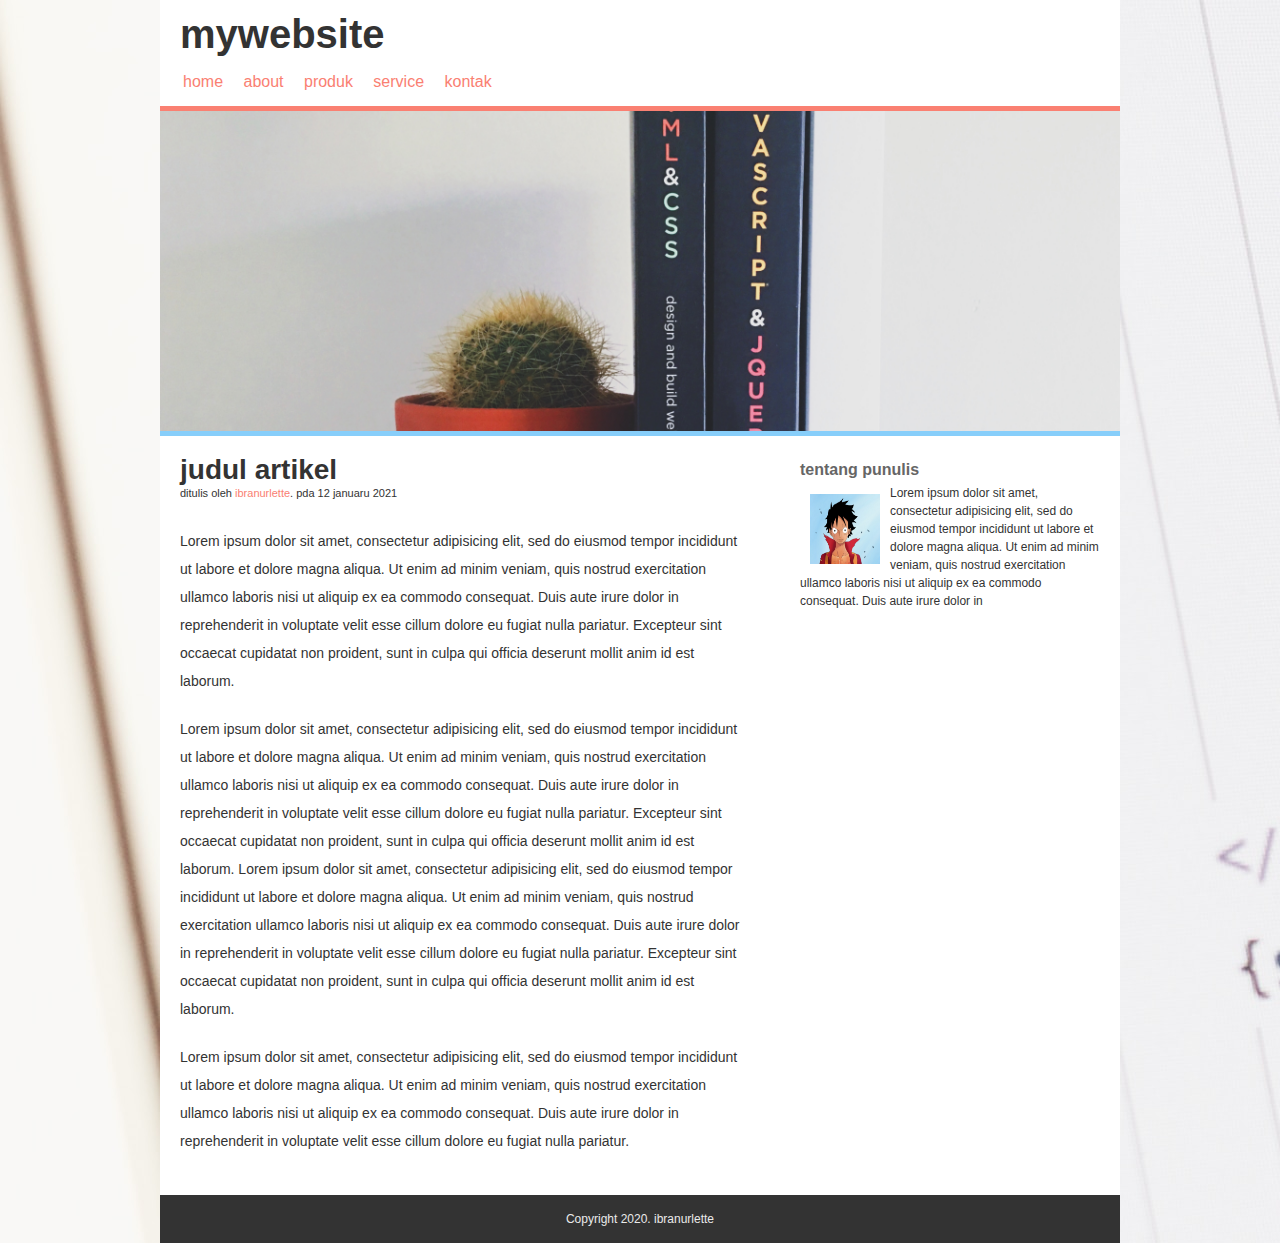
<file: index.html>
<!DOCTYPE html>
<html>
<head>
	<title>belajar css dasar untuk pemula</title>
	<link rel="stylesheet" href="css/reset.css">
</head>
<body>
<div></div>
<div class="container">
	<div class="header">
		<h1 class="judul">mywebsite</h1>
		<ul>
			<li><a href="">home</a></li>
			<li><a href="">about</a></li>
			<li><a href="">produk</a></li>
			<li><a href="">service</a></li>			
			<li><a href="">kontak</a></li>
		</ul>
	</div>
	<div class="hero"></div>
	<div class="content cf">
		<div class="main">
			<h2>judul artikel</h2>
		<p class="penulis">ditulis oleh <a href="">ibranurlette</a>. pda 12 januaru 2021</p>
		<p>Lorem ipsum dolor sit amet, consectetur adipisicing elit, sed do eiusmod
		tempor incididunt ut labore et dolore magna aliqua. Ut enim ad minim veniam,
		quis nostrud exercitation ullamco laboris nisi ut aliquip ex ea commodo
		consequat. Duis aute irure dolor in reprehenderit in voluptate velit esse
		cillum dolore eu fugiat nulla pariatur. Excepteur sint occaecat cupidatat non
		proident, sunt in culpa qui officia deserunt mollit anim id est laborum.</p>
		<p>Lorem ipsum dolor sit amet, consectetur adipisicing elit, sed do eiusmod
		tempor incididunt ut labore et dolore magna aliqua. Ut enim ad minim veniam,
		quis nostrud exercitation ullamco laboris nisi ut aliquip ex ea commodo
		consequat. Duis aute irure dolor in reprehenderit in voluptate velit esse
		cillum dolore eu fugiat nulla pariatur. Excepteur sint occaecat cupidatat non
		proident, sunt in culpa qui officia deserunt mollit anim id est laborum. Lorem ipsum dolor sit amet, consectetur adipisicing elit, sed do eiusmod
		tempor incididunt ut labore et dolore magna aliqua. Ut enim ad minim veniam,
		quis nostrud exercitation ullamco laboris nisi ut aliquip ex ea commodo
		consequat. Duis aute irure dolor in reprehenderit in voluptate velit esse
		cillum dolore eu fugiat nulla pariatur. Excepteur sint occaecat cupidatat non
		proident, sunt in culpa qui officia deserunt mollit anim id est laborum.</p>
		<p>Lorem ipsum dolor sit amet, consectetur adipisicing elit, sed do eiusmod
		tempor incididunt ut labore et dolore magna aliqua. Ut enim ad minim veniam,
		quis nostrud exercitation ullamco laboris nisi ut aliquip ex ea commodo
		consequat. Duis aute irure dolor in reprehenderit in voluptate velit esse
		cillum dolore eu fugiat nulla pariatur. </p>
		</div>
		<div class="sidebar">
			<h3>tentang punulis</h3>
			<img src="img/luffy.jpg">
			<p>Lorem ipsum dolor sit amet, consectetur adipisicing elit, sed do eiusmod
			tempor incididunt ut labore et dolore magna aliqua. Ut enim ad minim veniam,
			quis nostrud exercitation ullamco laboris nisi ut aliquip ex ea commodo
			consequat. Duis aute irure dolor in </p>
		</div>
		
	</div>
	<div class="footer">
		<p class="copy">Copyright 2020. ibranurlette</p>
	</div>
</div>

</body>
</html>
</file>
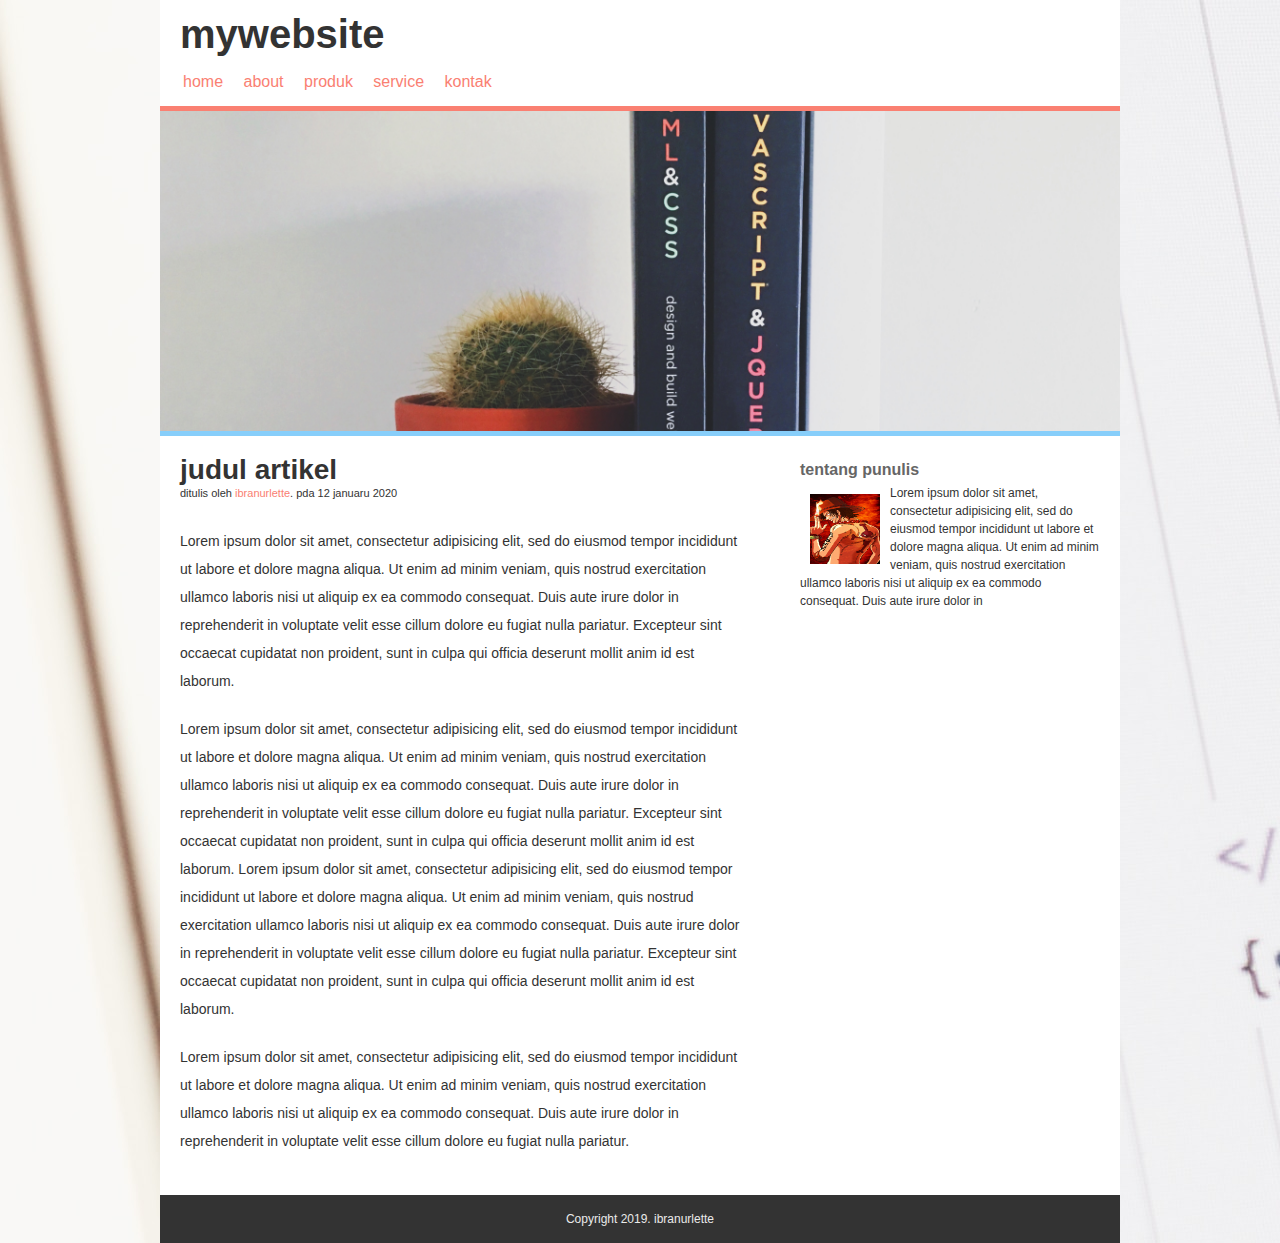
<file: reset.html>
<!DOCTYPE html>
<html>
<head>
	<title>belajar css dasar</title>
	<link rel="stylesheet" href="css/reset.css">
</head>
<body>
<div></div>
<div class="container">
	<div class="header">
		<h1 class="judul">mywebsite</h1>
		<ul>
			<li><a href="">home</a></li>
			<li><a href="">about</a></li>
			<li><a href="">produk</a></li>
			<li><a href="">service</a></li>			
			<li><a href="">kontak</a></li>
		</ul>
	</div>
	<div class="hero"></div>
	<div class="content cf">
		<div class="main">
			<h2>judul artikel</h2>
		<p class="penulis">ditulis oleh <a href="">ibranurlette</a>. pda 12 januaru 2020</p>
		<p>Lorem ipsum dolor sit amet, consectetur adipisicing elit, sed do eiusmod
		tempor incididunt ut labore et dolore magna aliqua. Ut enim ad minim veniam,
		quis nostrud exercitation ullamco laboris nisi ut aliquip ex ea commodo
		consequat. Duis aute irure dolor in reprehenderit in voluptate velit esse
		cillum dolore eu fugiat nulla pariatur. Excepteur sint occaecat cupidatat non
		proident, sunt in culpa qui officia deserunt mollit anim id est laborum.</p>
		<p>Lorem ipsum dolor sit amet, consectetur adipisicing elit, sed do eiusmod
		tempor incididunt ut labore et dolore magna aliqua. Ut enim ad minim veniam,
		quis nostrud exercitation ullamco laboris nisi ut aliquip ex ea commodo
		consequat. Duis aute irure dolor in reprehenderit in voluptate velit esse
		cillum dolore eu fugiat nulla pariatur. Excepteur sint occaecat cupidatat non
		proident, sunt in culpa qui officia deserunt mollit anim id est laborum. Lorem ipsum dolor sit amet, consectetur adipisicing elit, sed do eiusmod
		tempor incididunt ut labore et dolore magna aliqua. Ut enim ad minim veniam,
		quis nostrud exercitation ullamco laboris nisi ut aliquip ex ea commodo
		consequat. Duis aute irure dolor in reprehenderit in voluptate velit esse
		cillum dolore eu fugiat nulla pariatur. Excepteur sint occaecat cupidatat non
		proident, sunt in culpa qui officia deserunt mollit anim id est laborum.</p>
		<p>Lorem ipsum dolor sit amet, consectetur adipisicing elit, sed do eiusmod
		tempor incididunt ut labore et dolore magna aliqua. Ut enim ad minim veniam,
		quis nostrud exercitation ullamco laboris nisi ut aliquip ex ea commodo
		consequat. Duis aute irure dolor in reprehenderit in voluptate velit esse
		cillum dolore eu fugiat nulla pariatur. </p>
		</div>
		<div class="sidebar">
			<h3>tentang punulis</h3>
			<img src="img/4.jpg">
			<p>Lorem ipsum dolor sit amet, consectetur adipisicing elit, sed do eiusmod
			tempor incididunt ut labore et dolore magna aliqua. Ut enim ad minim veniam,
			quis nostrud exercitation ullamco laboris nisi ut aliquip ex ea commodo
			consequat. Duis aute irure dolor in </p>
		</div>
		
	</div>
	<div class="footer">
		<p class="copy">Copyright 2019. ibranurlette</p>
	</div>
</div>

</body>
</html>
</file>
